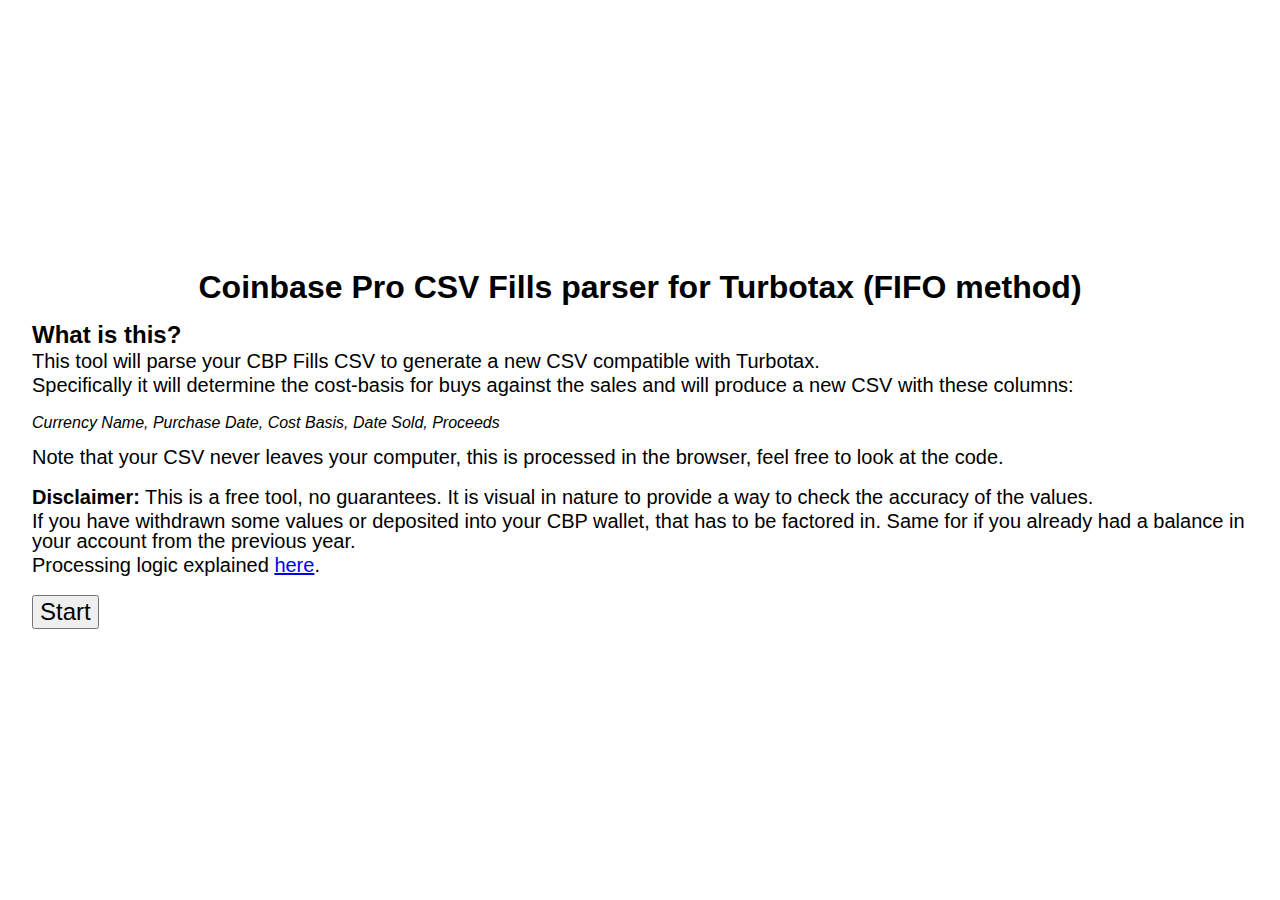
<file: docs/index.html>
<!DOCTYPE html>
<html lang="en">
<head>
  <meta charset="UTF-8">
  <meta http-equiv="X-UA-Compatible" content="IE=edge">
  <meta name="viewport" content="width=device-width, initial-scale=1.0">
  <title>Transform CBP Fills CSV For Turbotax Import</title>
  <link rel="stylesheet" href="css-reset.css">
  <link rel="stylesheet" href="index.css">
</head>
<body>
  <h1>Coinbase Pro CSV Fills parser for Turbotax (FIFO method)</h1>
  <div id="step-1">
    <h2 class="title">What is this?</h2>
    <p>This tool will parse your CBP Fills CSV to generate a new CSV compatible with Turbotax.</p>
    <p>Specifically it will determine the cost-basis for buys against the sales and will produce a new CSV with these columns:</p>
    <span class="margin-top margin-bottom">Currency Name, Purchase Date, Cost Basis, Date Sold, Proceeds</span>
    <p>Note that your CSV never leaves your computer, this is processed in the browser, feel free to look at the code.</p>
    <p class="margin-top"><b>Disclaimer:</b> This is a free tool, no guarantees. It is visual in nature to provide a way to check the accuracy of the values.</p>
    <p>If you have withdrawn some values or deposited into your CBP wallet, that has to be factored in. Same for if you already had a balance in your account from the previous year.</p>
    <p>Processing logic explained <a href="https://github.com/jdc-cunningham/cbp-turbotax-csv-parser/blob/master/docs/processing-logic.md">here</a>.</p>
    <button type="button" id="start">Start</button>
  </div>
  <div id="step-2" class="hidden">
    <p>Please note: your CSV from CBP fills header columns should match this:</p>
    <span>portfolio,trade id,product,side,created at,size,size unit,price,fee,total,price/fee/total unit</span>
    <img class="example-image" src="./images/example.JPG" width="800" height="auto"/>
    <input type="file" id="file-input">
  </div>
  <div id="step-3" class="hidden">
    <div id="step-3-display">
      <p>processing...</p>
    </div>
    <div class="step-3__nav hidden">
      <button type="button" id="generate-csv-btn">Generate Turbotax CSV</button>
    </div>
  </div>
  <div id="summary" class="hidden">
    <h1>Gain/Loss Summary Per Currency</h1>
    <div id="summary-display"></div>
    <button id="hide-summary">Hide</button>
  </div>
  <script src="./scripts/main.js"></script>
  <script src="./scripts/file-reader-handler.js"></script>
</body>
</html>
</file>
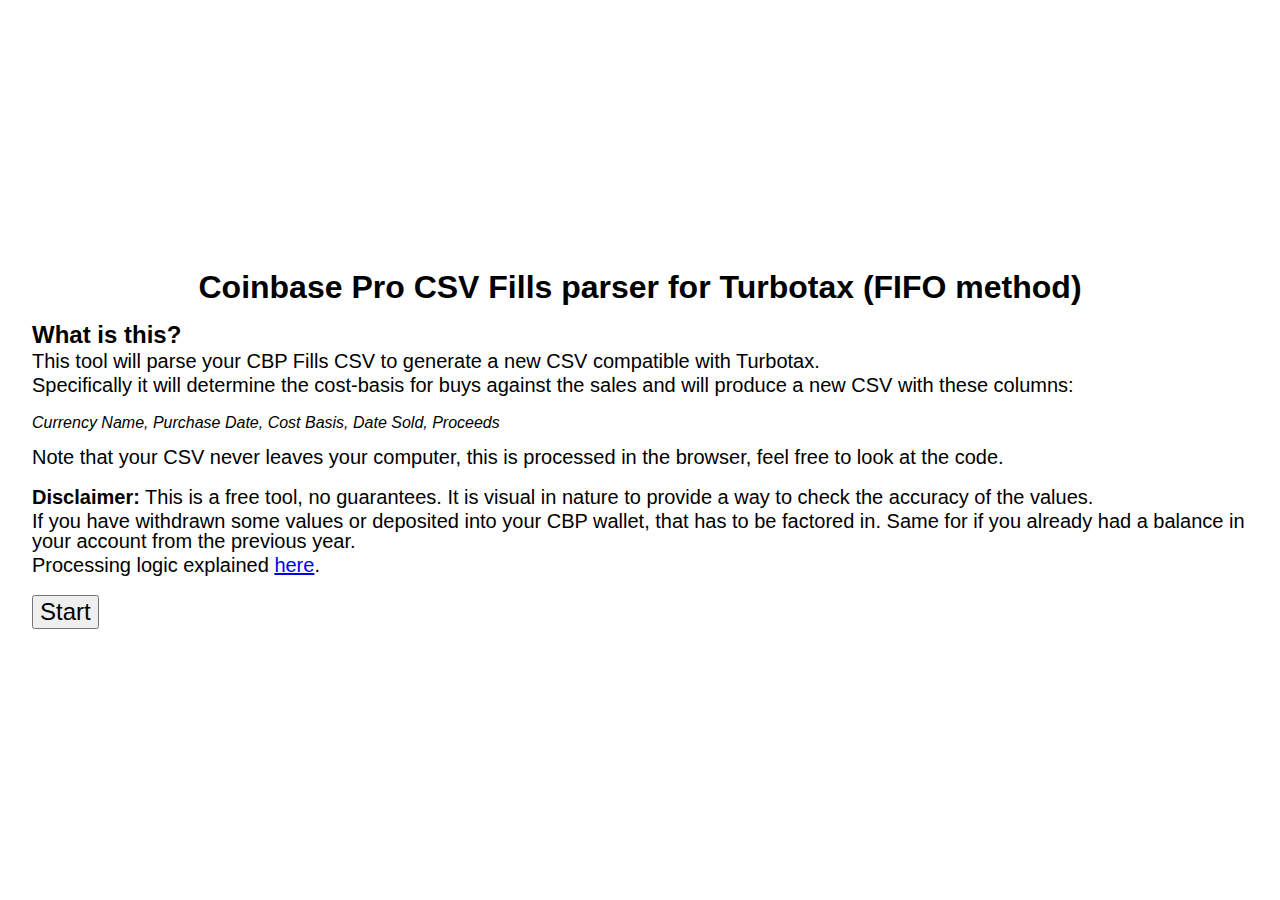
<file: website/index.html>
<!DOCTYPE html>
<html lang="en">
<head>
  <meta charset="UTF-8">
  <meta http-equiv="X-UA-Compatible" content="IE=edge">
  <meta name="viewport" content="width=device-width, initial-scale=1.0">
  <title>Transform CBP Fills CSV For Turbotax Import</title>
  <link rel="stylesheet" href="css-reset.css">
  <link rel="stylesheet" href="index.css">
</head>
<body>
  <h1>Coinbase Pro CSV Fills parser for Turbotax (FIFO method)</h1>
  <div id="step-1">
    <h2 class="title">What is this?</h2>
    <p>This tool will parse your CBP Fills CSV to generate a new CSV compatible with Turbotax.</p>
    <p>Specifically it will determine the cost-basis for buys against the sales and will produce a new CSV with these columns:</p>
    <span class="margin-top margin-bottom">Currency Name, Purchase Date, Cost Basis, Date Sold, Proceeds</span>
    <p>Note that your CSV never leaves your computer, this is processed in the browser, feel free to look at the code.</p>
    <p class="margin-top"><b>Disclaimer:</b> This is a free tool, no guarantees. It is visual in nature to provide a way to check the accuracy of the values.</p>
    <p>If you have withdrawn some values or deposited into your CBP wallet, that has to be factored in. Same for if you already had a balance in your account from the previous year.</p>
    <p>Processing logic explained <a href="./processing-logic.md">here</a>.</p>
    <button type="button" id="start">Start</button>
  </div>
  <div id="step-2" class="hidden">
    <p>Please note: your CSV from CBP fills header columns should match this:</p>
    <span>portfolio,trade id,product,side,created at,size,size unit,price,fee,total,price/fee/total unit</span>
    <img class="example-image" src="./images/example.JPG" width="800" height="auto"/>
    <input type="file" id="file-input">
  </div>
  <div id="step-3" class="hidden">
    <div id="step-3-display">
      <p>processing...</p>
    </div>
    <div class="step-3__nav hidden">
      <button type="button" id="generate-csv-btn">Generate Turbotax CSV</button>
    </div>
  </div>
  <div id="summary" class="hidden">
    <h1>Gain/Loss Summary Per Currency</h1>
    <div id="summary-display"></div>
    <button id="hide-summary">Hide</button>
  </div>
  <script src="./scripts/main.js"></script>
  <script src="./scripts/file-reader-handler.js"></script>
</body>
</html>
</file>
<file: docs/index.css>
body {
  display: flex;
  align-items: center;
  justify-content: center;
  flex-direction: column;
  width: 100vw;
  height: 100vh;
  padding: 2rem;
  box-sizing: border-box;
}

body * {
  box-sizing: border-box;
  font-family: 'Roboto', sans-serif;
}

div {
  display: flex;
  align-items: center;
  justify-content: center;
  flex-direction: column;
}

div#step-1 {
  align-items: flex-start;
}

div#step-2 {
  margin-top: 0.5rem;
}

div#step-2 span {
  margin-top: 0.25rem;
  margin-bottom: 1rem;
}

h1 {
  font-size: 2rem;
  font-weight: bold;
  margin-bottom: 0.25rem;
}

h2 {
  font-size: 1.5rem;
  margin-top: 0.25rem;
  margin-bottom: 0.25rem;
  font-weight: bold;
}

h2.title {
  margin-top: 1rem;
}

p {
  font-size: 1.25rem;
  margin-bottom: 0.25rem;
}

b {
  font-weight: bold;
}

span {
  font-style: italic;
}

.margin-top {
  margin-top: 16px;
}

.margin-bottom {
  margin-bottom: 16px;
}

img.example-image {
  margin-bottom: 1rem;
}

button#start {
  margin-top: 1rem;
  font-size: 1.5rem;
  cursor: pointer;
}

.flex-grow {
  display: flex;
  align-items: flex-start;
  justify-content: flex-start;
  flex-direction: column;
  overflow-y: auto;
  height: calc(100vh - 106px);
  width: 80vw;
}

.step-3__nav {
  height: 68px;
}

.transaction {
  width: 100%;
}

#generate-csv-btn,
#hide-summary {
  background-color: #808080;
  color: white;
  border: 0;
  padding: 0.5rem 1rem;
  cursor: pointer;
  border-radius: 6px;
  font-size: 1.125rem;
}

.transaction__currency {
  display: flex;
  align-items: flex-start;
  justify-content: flex-start;
  width: 100%;
  margin-top: 1rem;
  font-size: 1.5rem;
  font-weight: bold;
}

.transaction__header {
  display: flex;
  align-items: center;
  justify-content: flex-start;
  flex-direction: row;
  width: 100%;
  font-weight: bold;
}

.transaction__header span {
  font-style: normal;
}

.transaction__header span.date {
  width: 15%;
}

.transaction__header span {
  width: calc(85% * 0.15);
}

.transaction__date-set {
  display: flex;
  align-items: flex-start;
  justify-content: flex-start;
  flex-direction: row;
  width: 100%;
}

.transaction__date-set:not(:first-of-type) {
  padding: 0.5rem 0;
  border-bottom: 1px solid #ccc;
}

.transaction__date {
  width: 15%;
  align-items: flex-start;
}

.transaction__date-set-rows {
  display: flex;
  align-items: flex-start;
  justify-content: flex-start;
  flex-direction: column;
  width: 85%;
}

.transaction__date-set-row {
  display: flex;
  align-items: flex-start;
  justify-content: center;
  flex-direction: row;
  width: 100%;
  font-size: 16px;
}

.transaction__date-set-row span {
  text-align: left;
  font-style: normal;
}

.transaction__date-set-row span.side {
  width: 15%;
}

.transaction__date-set-row span.amount {
  width: 15%;
}

.transaction__date-set-row span.cost {
  width: 15%;
}

.transaction__date-set-row span.balance {
  width: 15%;
}

.transaction__date-set-row span.gain {
  width: 40%;
}

.red {
  color: red;
}

.green {
  color: green;
}

#summary {
  position: absolute;
  top: 0;
  left: 0;
  width: 100vw;
  height: 100vh;
  display: flex;
  align-items: flex-start;
  justify-content: flex-start;
  flex-direction: column;
  padding: 2rem;
  z-index: 1;
  background-color: white;
}

#hide-summary {
  margin-top: 1rem;
}

.hidden {
  display: none;
}

#summary.hidden {
  display: none;
}
</file>
<file: website/index.css>
body {
  display: flex;
  align-items: center;
  justify-content: center;
  flex-direction: column;
  width: 100vw;
  height: 100vh;
  padding: 2rem;
  box-sizing: border-box;
}

body * {
  box-sizing: border-box;
  font-family: 'Roboto', sans-serif;
}

div {
  display: flex;
  align-items: center;
  justify-content: center;
  flex-direction: column;
}

div#step-1 {
  align-items: flex-start;
}

div#step-2 {
  margin-top: 0.5rem;
}

div#step-2 span {
  margin-top: 0.25rem;
  margin-bottom: 1rem;
}

h1 {
  font-size: 2rem;
  font-weight: bold;
  margin-bottom: 0.25rem;
}

h2 {
  font-size: 1.5rem;
  margin-top: 0.25rem;
  margin-bottom: 0.25rem;
  font-weight: bold;
}

h2.title {
  margin-top: 1rem;
}

p {
  font-size: 1.25rem;
  margin-bottom: 0.25rem;
}

b {
  font-weight: bold;
}

span {
  font-style: italic;
}

.margin-top {
  margin-top: 16px;
}

.margin-bottom {
  margin-bottom: 16px;
}

img.example-image {
  margin-bottom: 1rem;
}

button#start {
  margin-top: 1rem;
  font-size: 1.5rem;
  cursor: pointer;
}

.flex-grow {
  display: flex;
  align-items: flex-start;
  justify-content: flex-start;
  flex-direction: column;
  overflow-y: auto;
  height: calc(100vh - 106px);
  width: 80vw;
}

.step-3__nav {
  height: 68px;
}

.transaction {
  width: 100%;
}

#generate-csv-btn,
#hide-summary {
  background-color: #808080;
  color: white;
  border: 0;
  padding: 0.5rem 1rem;
  cursor: pointer;
  border-radius: 6px;
  font-size: 1.125rem;
}

.transaction__currency {
  display: flex;
  align-items: flex-start;
  justify-content: flex-start;
  width: 100%;
  margin-top: 1rem;
  font-size: 1.5rem;
  font-weight: bold;
}

.transaction__header {
  display: flex;
  align-items: center;
  justify-content: flex-start;
  flex-direction: row;
  width: 100%;
  font-weight: bold;
}

.transaction__header span {
  font-style: normal;
}

.transaction__header span.date {
  width: 15%;
}

.transaction__header span {
  width: calc(85% * 0.15);
}

.transaction__date-set {
  display: flex;
  align-items: flex-start;
  justify-content: flex-start;
  flex-direction: row;
  width: 100%;
}

.transaction__date-set:not(:first-of-type) {
  padding: 0.5rem 0;
  border-bottom: 1px solid #ccc;
}

.transaction__date {
  width: 15%;
  align-items: flex-start;
}

.transaction__date-set-rows {
  display: flex;
  align-items: flex-start;
  justify-content: flex-start;
  flex-direction: column;
  width: 85%;
}

.transaction__date-set-row {
  display: flex;
  align-items: flex-start;
  justify-content: center;
  flex-direction: row;
  width: 100%;
  font-size: 16px;
}

.transaction__date-set-row span {
  text-align: left;
  font-style: normal;
}

.transaction__date-set-row span.side {
  width: 15%;
}

.transaction__date-set-row span.amount {
  width: 15%;
}

.transaction__date-set-row span.cost {
  width: 15%;
}

.transaction__date-set-row span.balance {
  width: 15%;
}

.transaction__date-set-row span.gain {
  width: 40%;
}

.red {
  color: red;
}

.green {
  color: green;
}

#summary {
  position: absolute;
  top: 0;
  left: 0;
  width: 100vw;
  height: 100vh;
  display: flex;
  align-items: flex-start;
  justify-content: flex-start;
  flex-direction: column;
  padding: 2rem;
  z-index: 1;
  background-color: white;
}

#hide-summary {
  margin-top: 1rem;
}

.hidden {
  display: none;
}

#summary.hidden {
  display: none;
}
</file>
